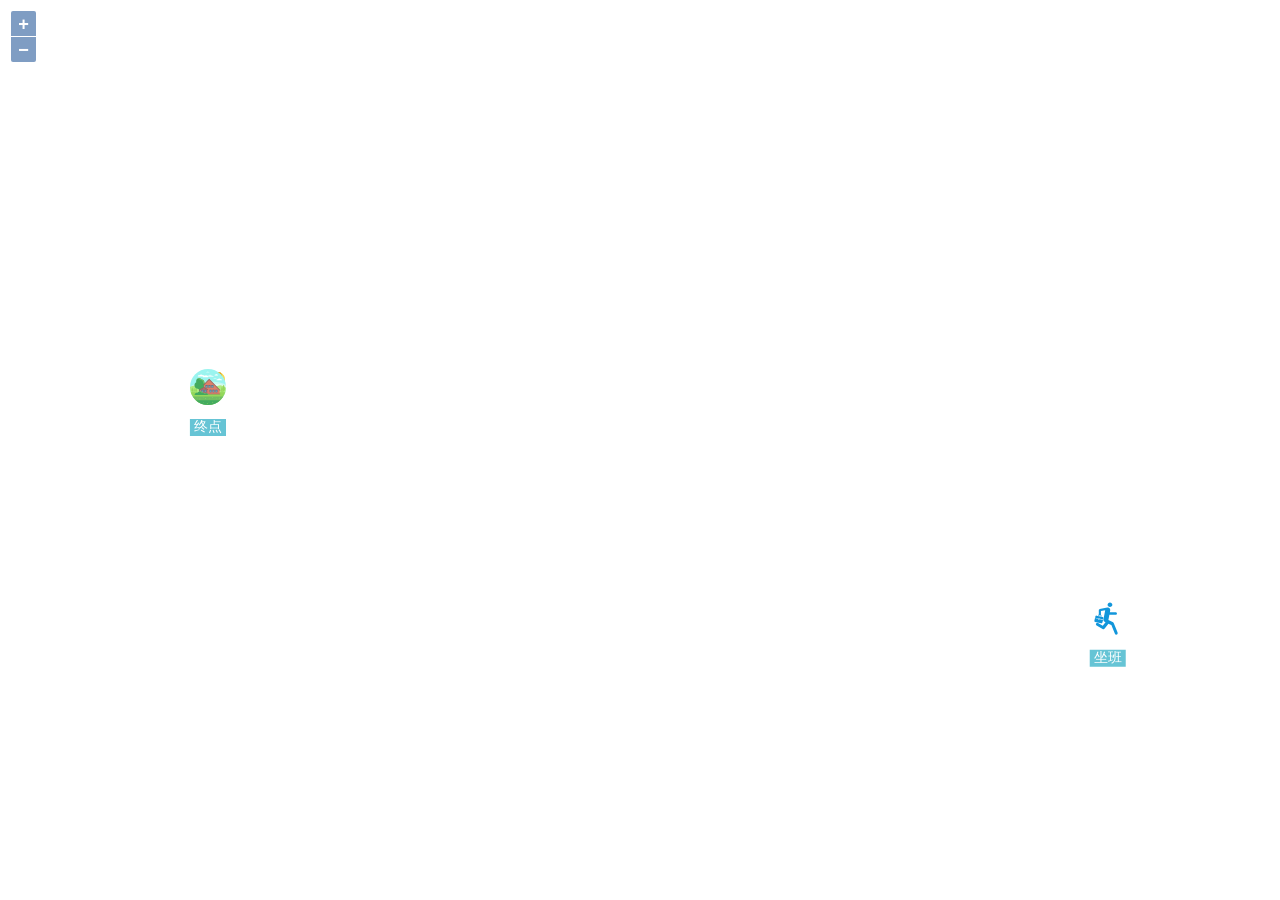
<file: index.html>
<!DOCTYPE html>
<html lang="zh-CN">
  <head>
    <meta charset="utf-8" />
    <meta http-equiv="X-UA-Compatible" content="IE=edge" />
    <meta name="viewport" content="width=device-width, initial-scale=1" />
    <link rel="shortcut icon" href="./static/icon/title.svg" type="image/x-icon" />
    <link rel="stylesheet" href="../../plugin/openLayers/ol.css" />
    <link rel="stylesheet" href="./static/css/common.css" />
    <title>欢迎访问</title>
  </head>
  <body>
    <div class="contect"> <span id="typer" class="FiraCode"></span> </div>
    <div id="footPrint">
      <div id="map" tabindex="1"></div>
      <div id="popup"></div>
    </div>
  </body>
  <script src="./plugin/jQuery/jquery.js"></script>
  <script src="./plugin/word.js"></script>
  <script src="./plugin/openLayers/ol.js"></script>
  <script>
    $(document).ready(function () {
      // 打字机
      var typer = $("#typer");
      typer.lu_word({
        text: ["Hello !", "I'm a Developer.", "Maybe I'm a Half Photographer...", "Glad to See You!"], //文本
        color: "#ffffff", //字体和光标颜色
        speed: 200, //打字速度
        sleep: 2000, //回退停顿时间
        width: "100%", //宽度
        height: "100%", //高度
        background: "#00000000", //背景颜色
        sign: true, //启动或停止
      });

      //
      const map = new ol.Map({
        target: "map", // 关联到对应的div容器
        layers: [
          new ol.layer.Tile({
            preload: Infinity,
            // source: new ol.source.OSM(),
            // source 换成国内的地图源
            crossOrigin: "anonymous",
            source: new ol.source.XYZ({
              url: "http://map.geoq.cn/ArcGIS/rest/services/ChinaOnlineStreetPurplishBlue/MapServer/tile/{z}/{y}/{x}",
            }),
          }),
        ],

        // 视图
        view: new ol.View({
          // 地图视图
          projection: "EPSG:4326", // 墨卡托投影
          center: [103.829769, 36.081314],
          zoom: 7,
          minZoom: 4,
          maxZoom: 18,
        }),
      });

      // 根据经纬度坐标点，转换投影坐标
      function getCoordFromLonLat(LonLat) {
        // return new ol.proj.fromLonLat(LonLat);
        return LonLat;
      }

      //
      function generateFeature(featureOption) {
        let Feature = new ol.Feature({
          id: featureOption.index,
          geometry: new ol.geom.Point(featureOption.LonLat), // 显示经纬度坐标
          name: featureOption.label, //名称属性
        });

        //设置点要素样式
        Feature.setStyle(
          new ol.style.Style({
            image: new ol.style.Icon({
              crossOrigin: "anonymous",
              src: featureOption.icon || "",
              scale: 0.18,
            }),
            // 给标记点添加 文字介绍
            text: new ol.style.Text({
              font: "14px Microsoft YaHei",
              text: featureOption.label,
              offsetY: 40,
              backgroundFill: new ol.style.Fill({ color: "#66C4D5" }),
              fill: new ol.style.Fill({ color: "#ffffff" }),
              padding: [1, 4, 1, 4],
              /* font,maxAngle,offsetX,offsetY,overflow,placement,scale,rotateWithView,rotation,text,textAlign,textBaseline,fill,stroke,backgroundFill,backgroundStroke,padding, */
              // padding: [top, right, bottom, left],
            }),
          })
        );
        Feature.setId(featureOption.index);
        return Feature;
      }

      let icons = [
        {
          icon: "./icon/campus.svg",
          label: "求学",
        },
        {
          icon: "./icon/soldier.svg",
          label: "蜕变",
        },
        {
          icon: "./icon/travel.svg",
          label: "旅行",
        },
        {
          icon: "./icon/traffic.svg",
          label: "归途",
        },
        {
          icon: "./icon/work.svg",
          label: "坐班",
        },
        {
          icon: "./icon/travel.svg",
          label: "旅行",
        },
        {
          icon: "./icon/home.svg",
          label: "终点",
        },
      ];

      let points = [
        { name: "青岛", LonLat: [120.487295, 36.126442], icon: "./icon/campus.svg", label: "求学" },
        { name: "重庆", LonLat: [106.552688, 29.55844], icon: "./icon/soldier.svg", label: "蜕变" },
        { name: "日喀则", LonLat: [88.897148, 29.272129], icon: "./icon/soldier.svg", label: "蜕变" },
        { name: "林芝", LonLat: [94.365179, 29.655549], icon: "./icon/soldier.svg", label: "蜕变" },
        { name: "拉萨", LonLat: [91.125879, 29.661282], icon: "./icon/travel.svg", label: "旅行" },
        { name: "成都", LonLat: [103.958189, 30.565774], icon: "./icon/traffic.svg", label: "归途" },
        { name: "西安", LonLat: [108.970481, 34.229479], icon: "./icon/work.svg", label: "坐班" },
        { name: "西宁", LonLat: [99.085249, 36.766608], icon: "./icon/travel.svg", label: "旅行" },
        { name: "兰州", LonLat: [99.085249, 36.766608], icon: "./icon/home.svg", label: "终点" },
      ];

      let feature = [];

      points.map(el => {
        feature.push(generateFeature(el));
      });

      //矢量标注的数据源
      let vectorSource = new ol.source.Vector({
        features: feature,
      });
      //矢量标注图层
      let vectorLayer = new ol.layer.Vector({
        source: vectorSource,
      });

      map.addLayer(vectorLayer);
    });
  </script>
</html>
</file>
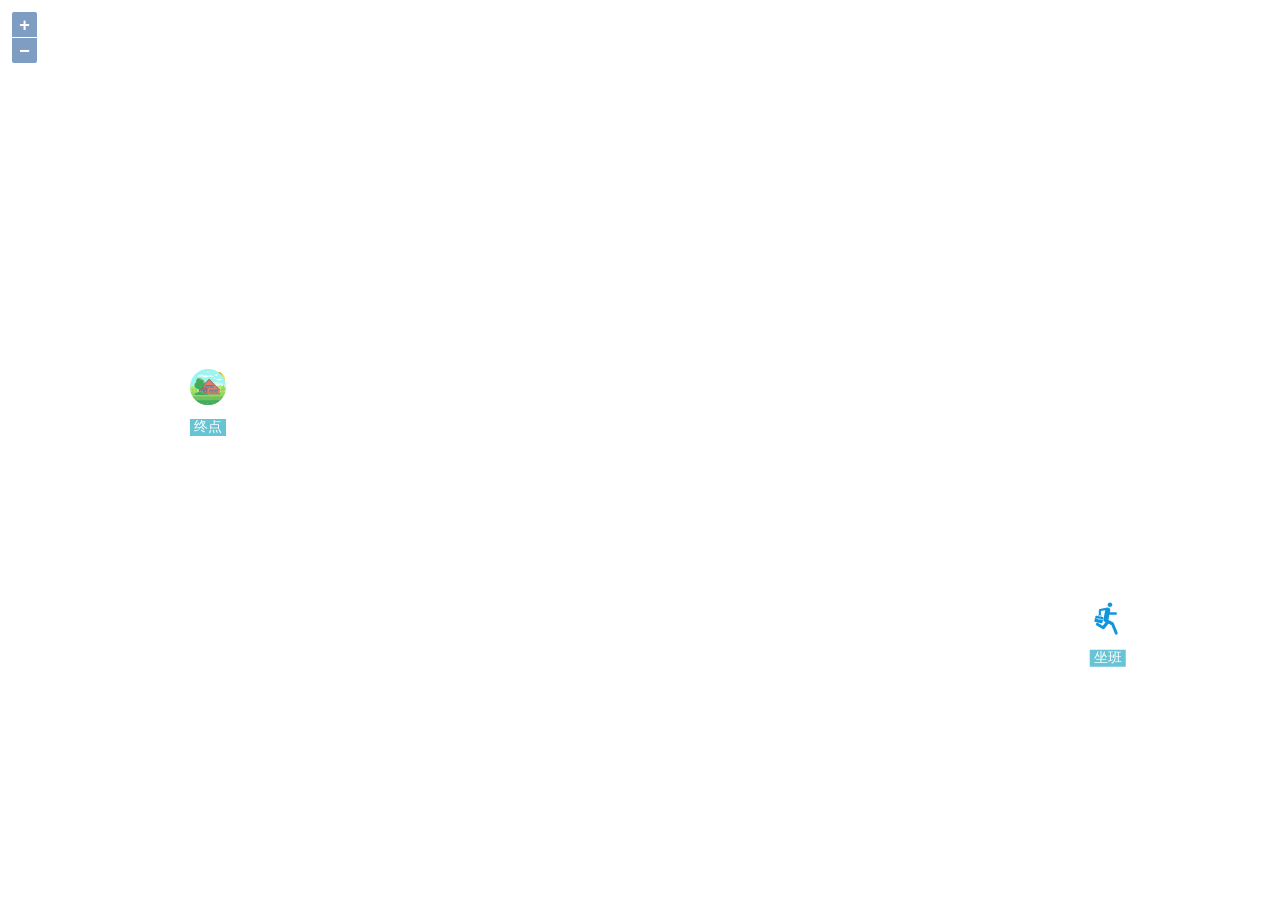
<file: views/footPrint/index.html>
<!DOCTYPE html>
<html lang="en">
    <head>
        <meta charset="UTF-8" />
        <meta name="viewport" content="width=device-width, initial-scale=1.0" />
        <meta http-equiv="X-UA-Compatible" content="ie=edge" />
        <title>我的足迹</title>
        <link rel="stylesheet" href="../../plugin/openLayers/ol.css" />
        <link rel="stylesheet" href="../../static/css/common.css" />
        <style>
            #map {
                width: calc(100% - 2px);
                margin: 0 auto;
                height: calc(100vh - 2px);
                border: 1px solid transparent;
                overflow: scroll;
                -ms-overflow-style: none;
                overflow: -moz-scrollbars-none;
            }
            #map::-webkit-scrollbar {
                display: none;
            }
            #map:focus {
                border: 1px solid red;
            }
        </style>
    </head>
    <body>
        <div id="map" tabindex="1"></div>

        <div id="popup"></div>
    </body>
    <script src="../../plugin/jQuery/jquery.js"></script>
    <script>
        $(function () {
            $.getScript('../../plugin/openLayers/ol.js', function (script, textStatus, jqXHR) {
                if (textStatus == 'success') {
                    // 定义基础地图
                    const map = new ol.Map({
                        target: 'map', // 关联到对应的div容器
                        interactions: ol.interaction.defaults({
                            onFocusOnly: true,
                        }),
                        layers: [
                            new ol.layer.Tile({
                                preload: Infinity,
                                // source: new ol.source.OSM(),
                                // source 换成国内的地图源
                                crossOrigin: 'anonymous',
                                source: new ol.source.XYZ({
                                    url: 'http://map.geoq.cn/ArcGIS/rest/services/ChinaOnlineStreetPurplishBlue/MapServer/tile/{z}/{y}/{x}',
                                }),
                            }),
                        ],

                        // 视图
                        view: new ol.View({
                            // 地图视图
                            projection: 'EPSG:4326', // 墨卡托投影
                            center: [103.829769, 36.081314],
                            zoom: 7,
                            minZoom: 4,
                            maxZoom: 18,
                        }),
                    });

                    // 根据经纬度坐标点，转换投影坐标
                    function getCoordFromLonLat(LonLat) {
                        // return new ol.proj.fromLonLat(LonLat);
                        return LonLat;
                    }

                    //
                    function generateFeature(featureOption) {
                        let Feature = new ol.Feature({
                            id: featureOption.index,
                            geometry: new ol.geom.Point(featureOption.LonLat), // 显示经纬度坐标
                            name: featureOption.label, //名称属性
                        });

                        //设置点要素样式
                        Feature.setStyle(
                            new ol.style.Style({
                                image: new ol.style.Icon({
                                    crossOrigin: 'anonymous',
                                    src: featureOption.icon || '',
                                    scale: 0.18,
                                }),
                                // 给标记点添加 文字介绍
                                text: new ol.style.Text({
                                    font: '14px Microsoft YaHei',
                                    text: featureOption.label,
                                    offsetY: 40,
                                    backgroundFill: new ol.style.Fill({ color: '#66C4D5' }),
                                    fill: new ol.style.Fill({ color: '#ffffff' }),
                                    padding: [1, 4, 1, 4],
                                    /* font,maxAngle,offsetX,offsetY,overflow,placement,scale,rotateWithView,rotation,text,textAlign,textBaseline,fill,stroke,backgroundFill,backgroundStroke,padding, */
                                    // padding: [top, right, bottom, left],
                                }),
                            })
                        );
                        Feature.setId(featureOption.index);
                        return Feature;
                    }

                    let icons = [
                        {
                            icon: './icon/campus.svg',
                            label: '求学',
                        },
                        {
                            icon: './icon/soldier.svg',
                            label: '蜕变',
                        },
                        {
                            icon: './icon/travel.svg',
                            label: '旅行',
                        },
                        {
                            icon: './icon/traffic.svg',
                            label: '归途',
                        },
                        {
                            icon: './icon/work.svg',
                            label: '坐班',
                        },
                        {
                            icon: './icon/travel.svg',
                            label: '旅行',
                        },
                        {
                            icon: './icon/home.svg',
                            label: '终点',
                        },
                    ];

                    let points = [
                        { name: '青岛', LonLat: [120.487295, 36.126442], icon: './icon/campus.svg', label: '求学' },
                        { name: '重庆', LonLat: [106.552688, 29.55844], icon: './icon/soldier.svg', label: '蜕变' },
                        { name: '日喀则', LonLat: [88.897148, 29.272129], icon: './icon/soldier.svg', label: '蜕变' },
                        { name: '林芝', LonLat: [94.365179, 29.655549], icon: './icon/soldier.svg', label: '蜕变' },
                        { name: '拉萨', LonLat: [91.125879, 29.661282], icon: './icon/travel.svg', label: '旅行' },
                        { name: '成都', LonLat: [103.958189, 30.565774], icon: './icon/traffic.svg', label: '归途' },
                        { name: '西安', LonLat: [108.970481, 34.229479], icon: './icon/work.svg', label: '坐班' },
                        { name: '西宁', LonLat: [99.085249, 36.766608], icon: './icon/travel.svg', label: '旅行' },
                        { name: '兰州', LonLat: [99.085249, 36.766608], icon: './icon/home.svg', label: '终点' },
                    ];

                    // points.forEach((el, index) => {
                    //     el.index = index;
                    //     Object.assign(el,icons)
                    // });

                    console.log(points);
                    let feature = [];

                    points.map(el => {
                        feature.push(generateFeature(el));
                    });

                    //矢量标注的数据源
                    let vectorSource = new ol.source.Vector({
                        features: feature,
                    });
                    //矢量标注图层
                    let vectorLayer = new ol.layer.Vector({
                        source: vectorSource,
                    });

                    map.addLayer(vectorLayer);
                }
            });
        });
    </script>
    <style>
        .aa {
            width: 100px;
            height: 100px;
            background-color: red;
            display: block;
            position: absolute;
            top: 0;
            left: 0;
        }
    </style>
</html>
</file>
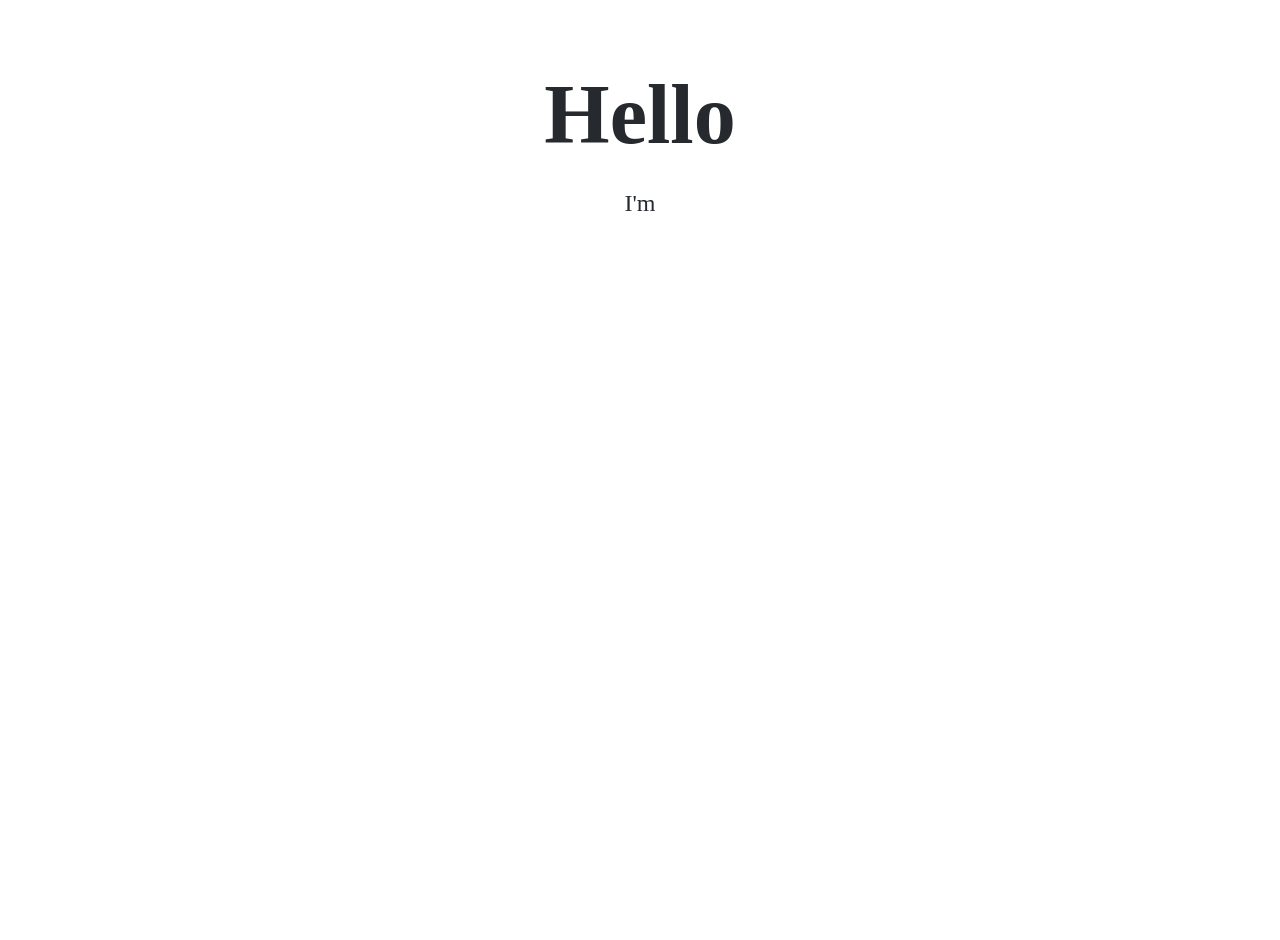
<file: views/typer/index.html>
<!DOCTYPE html>
<html lang="zh-CN">
    <head>
        <meta charset="utf-8" />
        <meta http-equiv="X-UA-Compatible" content="IE=edge" />
        <meta name="viewport" content="width=device-width, initial-scale=1" />
        <!-- 上述3个meta标签*必须*放在最前面，任何其他内容都*必须*跟随其后！ -->
        <title>问候</title>
        <!-- Bootstrap -->
        <link rel="stylesheet" href="../../static/css/typer.css" />
        <link rel="stylesheet" href="../../static/css/common.css" />
        <style>
            .lu_word_title {
                line-height: 2em;
            }
        </style>
        <!-- HTML5 shim 和 Respond.js 是为了让 IE8 支持 HTML5 元素和媒体查询（media queries）功能 -->
        <!-- 警告：通过 file:// 协议（就是直接将 html 页面拖拽到浏览器中）访问页面时 Respond.js 不起作用 -->
        <!--[if lt IE 9]>
            <script src="https://cdn.jsdelivr.net/npm/html5shiv@3.7.3/dist/html5shiv.min.js"></script>
            <script src="https://cdn.jsdelivr.net/npm/respond.js@1.4.2/dest/respond.min.js"></script>
        <![endif]-->
    </head>
    <body>
        <div class="contect">
            <p class="bolderTitle"><b class="en_us_b">Hello</b></p>
            <span id="typer" class="en_us_b"></span>
        </div>
    </body>
    <script src="../../plugin/jQuery/jquery.js"></script>
    <script>
        $(function () {
            $.getScript('../../plugin/word.js', function (script, textStatus, jqXHR) {
                if (textStatus == 'success') {
                    // 打字机
                    var typer = $('#typer');
                    typer.lu_word({
                        text: ["I'm a Developer.", "Maybe I'm a Half Photographer...", 'Glad to See You!'], //文本
                        color: '#26292e', //字体和光标颜色
                        speed: 200, //打字速度
                        sleep: 2000, //回退停顿时间
                        width: '100%', //宽度
                        height: '100%', //高度
                        background: '#00000000', //背景颜色
                        sign: true, //启动或停止
                    });
                }
            });
        });
    </script>
</html>
</file>
<file: plugin/openLayers/ol.css>
.ol-box {
    box-sizing: border-box;
    border-radius: 2px;
    border: 2px solid #00f;
}
.ol-mouse-position {
    top: 8px;
    right: 8px;
    position: absolute;
}
.ol-scale-line {
    background: rgba(0, 60, 136, 0.3);
    border-radius: 4px;
    bottom: 8px;
    left: 8px;
    padding: 2px;
    position: absolute;
}
.ol-scale-line-inner {
    border: 1px solid #eee;
    border-top: none;
    color: #eee;
    font-size: 10px;
    text-align: center;
    margin: 1px;
    will-change: contents, width;
}
.ol-overlay-container {
    will-change: left, right, top, bottom;
}
.ol-unsupported {
    display: none;
}
.ol-unselectable,
.ol-viewport {
    -webkit-touch-callout: none;
    -webkit-user-select: none;
    -moz-user-select: none;
    -ms-user-select: none;
    user-select: none;
    -webkit-tap-highlight-color: transparent;
}
.ol-selectable {
    -webkit-touch-callout: default;
    -webkit-user-select: text;
    -moz-user-select: text;
    -ms-user-select: text;
    user-select: text;
}
.ol-grabbing {
    cursor: -webkit-grabbing;
    cursor: -moz-grabbing;
    cursor: grabbing;
}
.ol-grab {
    cursor: move;
    cursor: -webkit-grab;
    cursor: -moz-grab;
    cursor: grab;
}
.ol-control {
    position: absolute;
    background-color: rgba(255, 255, 255, 0.4);
    border-radius: 4px;
    padding: 2px;
}
.ol-control:hover {
    background-color: rgba(255, 255, 255, 0.6);
}
.ol-zoom {
    top: 0.5em;
    left: 0.5em;
}
.ol-rotate {
    top: 0.5em;
    right: 0.5em;
    transition: opacity 0.25s linear, visibility 0s linear;
}
.ol-rotate.ol-hidden {
    opacity: 0;
    visibility: hidden;
    transition: opacity 0.25s linear, visibility 0s linear 0.25s;
}
.ol-zoom-extent {
    top: 4.643em;
    left: 0.5em;
}
.ol-full-screen {
    right: 0.5em;
    top: 0.5em;
}
@media print {
    .ol-control {
        display: none;
    }
}
.ol-control button {
    display: block;
    margin: 1px;
    padding: 0;
    color: #fff;
    font-size: 1.14em;
    font-weight: 700;
    text-decoration: none;
    text-align: center;
    height: 1.375em;
    width: 1.375em;
    line-height: 0.4em;
    background-color: rgba(0, 60, 136, 0.5);
    border: none;
    border-radius: 2px;
}
.ol-control button::-moz-focus-inner {
    border: none;
    padding: 0;
}
.ol-zoom-extent button {
    line-height: 1.4em;
}
.ol-compass {
    display: block;
    font-weight: 400;
    font-size: 1.2em;
    will-change: transform;
}
.ol-touch .ol-control button {
    font-size: 1.5em;
}
.ol-touch .ol-zoom-extent {
    top: 5.5em;
}
.ol-control button:focus,
.ol-control button:hover {
    text-decoration: none;
    background-color: rgba(0, 60, 136, 0.7);
}
.ol-zoom .ol-zoom-in {
    border-radius: 2px 2px 0 0;
}
.ol-zoom .ol-zoom-out {
    border-radius: 0 0 2px 2px;
}
.ol-attribution {
    text-align: right;
    bottom: 0.5em;
    right: 0.5em;
    max-width: calc(100% - 1.3em);
}
.ol-attribution ul {
    margin: 0;
    padding: 0 0.5em;
    font-size: 0.7rem;
    line-height: 1.375em;
    color: #000;
    text-shadow: 0 0 2px #fff;
}
.ol-attribution li {
    display: inline;
    list-style: none;
    line-height: inherit;
}
.ol-attribution li:not(:last-child):after {
    content: ' ';
}
.ol-attribution img {
    max-height: 2em;
    max-width: inherit;
    vertical-align: middle;
}
.ol-attribution button,
.ol-attribution ul {
    display: inline-block;
}
.ol-attribution.ol-collapsed ul {
    display: none;
}
.ol-attribution:not(.ol-collapsed) {
    background: rgba(255, 255, 255, 0.8);
}
.ol-attribution.ol-uncollapsible {
    bottom: 0;
    right: 0;
    border-radius: 4px 0 0;
    height: 1.1em;
    line-height: 1em;
}
.ol-attribution.ol-uncollapsible img {
    margin-top: -0.2em;
    max-height: 1.6em;
}
.ol-attribution.ol-uncollapsible button {
    display: none;
}
.ol-zoomslider {
    top: 4.5em;
    left: 0.5em;
    height: 200px;
}
.ol-zoomslider button {
    position: relative;
    height: 10px;
}
.ol-touch .ol-zoomslider {
    top: 5.5em;
}
.ol-overviewmap {
    left: 0.5em;
    bottom: 0.5em;
}
.ol-overviewmap.ol-uncollapsible {
    bottom: 0;
    left: 0;
    border-radius: 0 4px 0 0;
}
.ol-overviewmap .ol-overviewmap-map,
.ol-overviewmap button {
    display: inline-block;
}
.ol-overviewmap .ol-overviewmap-map {
    border: 1px solid #7b98bc;
    height: 150px;
    margin: 2px;
    width: 150px;
}
.ol-overviewmap:not(.ol-collapsed) button {
    bottom: 1px;
    left: 2px;
    position: absolute;
}
.ol-overviewmap.ol-collapsed .ol-overviewmap-map,
.ol-overviewmap.ol-uncollapsible button {
    display: none;
}
.ol-overviewmap:not(.ol-collapsed) {
    background: rgba(255, 255, 255, 0.8);
}
.ol-overviewmap-box {
    border: 2px dotted rgba(0, 60, 136, 0.7);
}
.ol-overviewmap .ol-overviewmap-box:hover {
    cursor: move;
}
</file>
<file: static/css/common.css>
@charset "UTF-8";

@font-face {
  font-family: "FiraCode";
  src: url("../font/FiraCode-Bold.ttf");
}
html,
body {
  margin: 0;
  padding: 0;
  height: 100%;
  position: relative;
}
.FiraCode {
  font-family: "FiraCode" !important;
}
#map {
  width: calc(100%);
  margin: 0 auto;
  height: calc(100vh);
  overflow: scroll;
  -ms-overflow-style: none;
  overflow: -moz-scrollbars-none;
}
#map::-webkit-scrollbar {
  display: none;
}
#map:focus {
  border: 1px solid red;
}
.contect {
  position: absolute;
  z-index: 100;
  width: 100%;
  text-align: center;
  padding: 20px 0;
}
</file>
<file: static/css/typer.css>
@charset "UTF-8";
.contect {
  text-align: center;
  height: 100%;
  background: transparent;
}
.contect .bolderTitle {
  width: 100%;
  padding-top: 30px;
}
.contect .bolderTitle b {
  color: #26292e;
  margin: auto;
  font-size: 84px;
}
.contect #typer {
  padding: 10px 20px;
  margin-top: 14px;
  margin-left: auto;
  margin-right: auto;
  border: 1px solid transparent;
  font-size: 24px !important;
}
</file>
